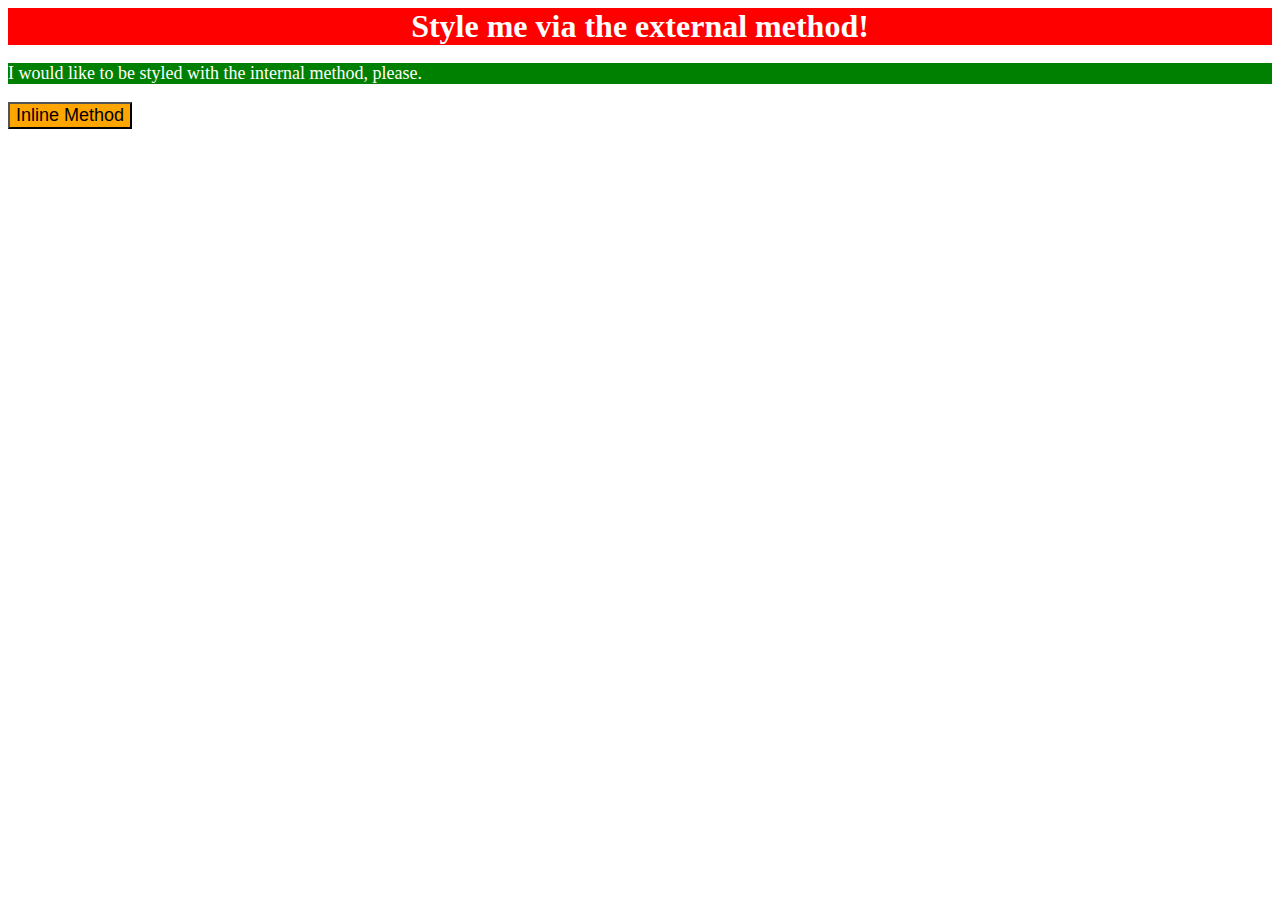
<file: foundations/01-css-methods/index.html>
<!DOCTYPE html>
<html lang="en">
  <head>
    <meta charset="UTF-8">
    <meta http-equiv="X-UA-Compatible" content="IE=edge">
    <meta name="viewport" content="width=device-width, initial-scale=1.0">
    <title>Methods for Adding CSS</title>
    <link rel="stylesheet" href="style.css">
    <style>
      p{
        background-color:green ;
        color: white;
        font-size: 18px;
      }
    </style>
  </head>
  <body>
    <div>Style me via the external method!</div>
    <p>I would like to be styled with the internal method, please.</p>
    <button style="background-color: orange; font-size: 18px;">Inline Method</button>
  </body>
</html>
</file>
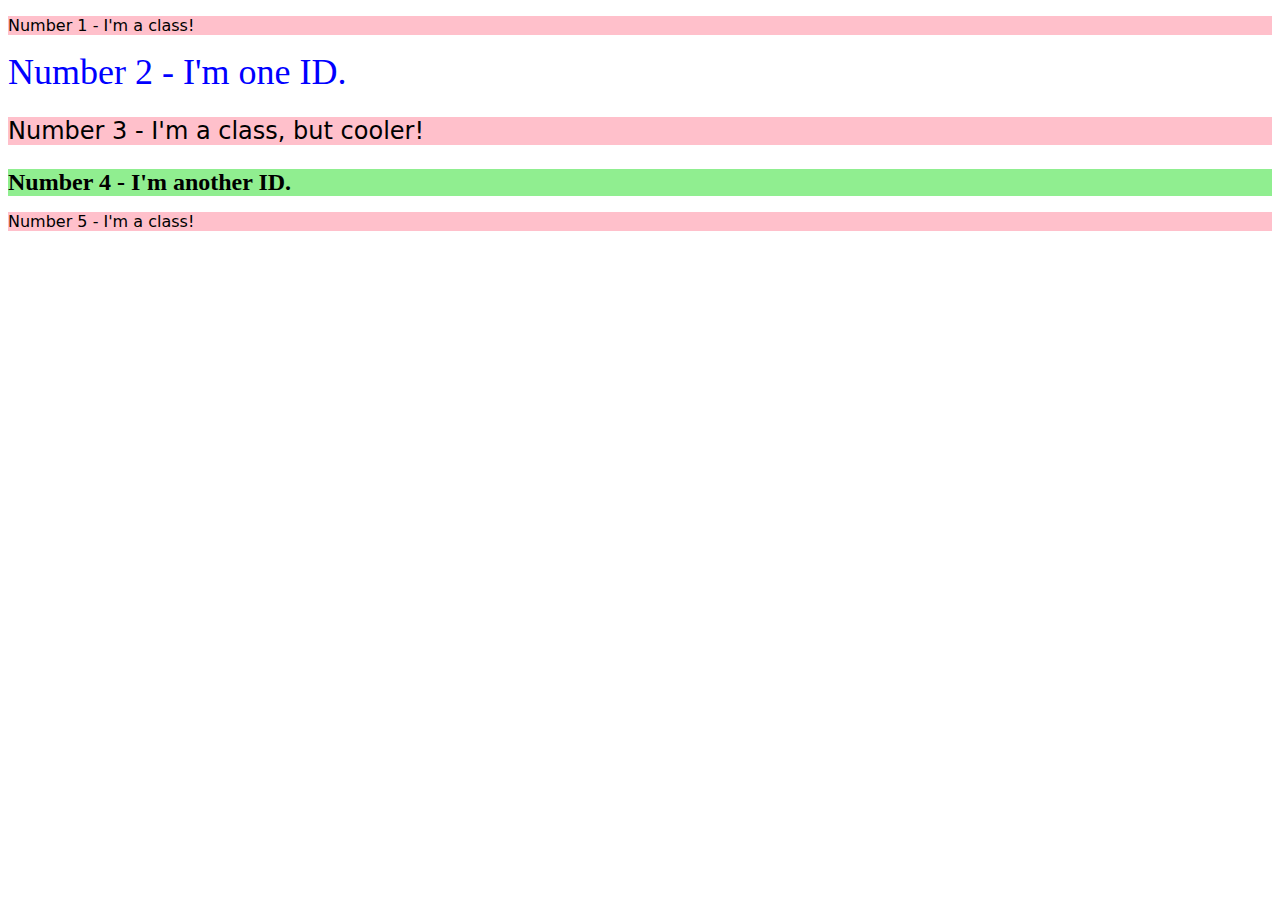
<file: foundations/02-class-id-selectors/index.html>
<!DOCTYPE html>
<html lang="en">
  <head>
    <meta charset="UTF-8">
    <meta http-equiv="X-UA-Compatible" content="IE=edge">
    <meta name="viewport" content="width=device-width, initial-scale=1.0">
    <title>Class and ID Selectors</title>
    <link rel="stylesheet" href="style.css">
  </head>
  <body>
    <p>Number 1 - I'm a class!</p>
    <div id="Second">Number 2 - I'm one ID.</div>
    <p class="third">Number 3 - I'm a class, but cooler!</p>
    <div id="fourth">Number 4 - I'm another ID.</div>
    <p>Number 5 - I'm a class!</p>
  </body>
</html>
</file>
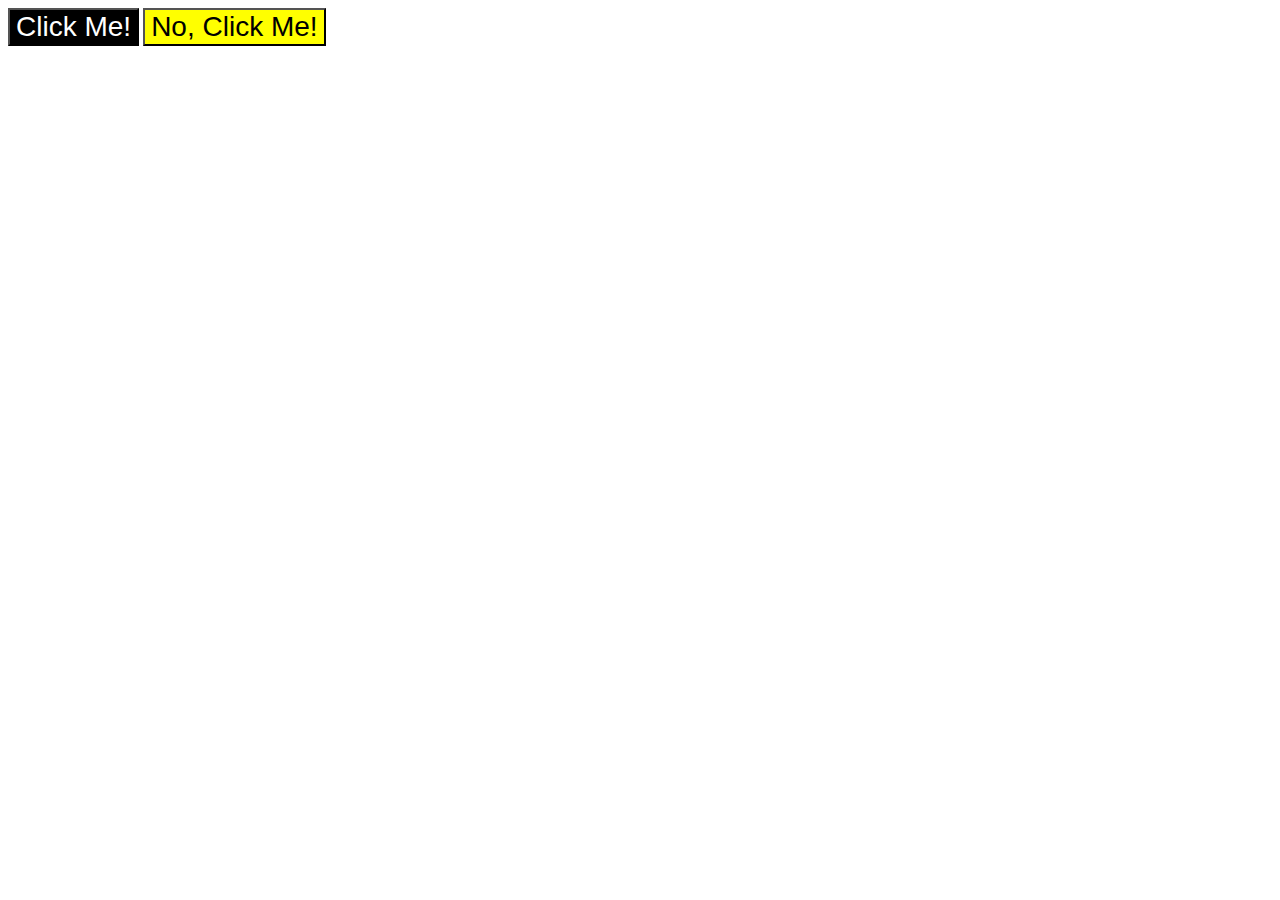
<file: foundations/03-grouping-selectors/index.html>
<!DOCTYPE html>
<html lang="en">
  <head>
    <meta charset="UTF-8">
    <meta http-equiv="X-UA-Compatible" content="IE=edge">
    <meta name="viewport" content="width=device-width, initial-scale=1.0">
    <title>Grouping Selectors</title>
    <link rel="stylesheet" href="style.css">
  </head>
  <body>
    <button class="both one">Click Me!</button>
    <button class="both two">No, Click Me!</button>
  </body>
</html>
</file>
<file: foundations/01-css-methods/style.css>
div{
    background-color:red ;
    color: white;
    font-size: 32px;
    text-align: center;
    font-weight: bold;
}
</file>
<file: foundations/02-class-id-selectors/style.css>
p{
    background-color: pink;
    font-family: verdana, DejaVu Sans, sans-serif;

}
#Second{
    color: blue;
    font-size: 36px;
}
.third{
    font-size: 24px;
}
#fourth{
    background-color: lightgreen;
    font-size: 24px;
    font-weight: bold;
}
</file>
<file: foundations/03-grouping-selectors/style.css>
.both{
    font-size: 28px;
    font-family: 'helvetica', 'Times New Roman', 'serif';
}
.one{
    background-color: black;
    color: white;
}
.two{
    background-color: yellow;
}
</file>
